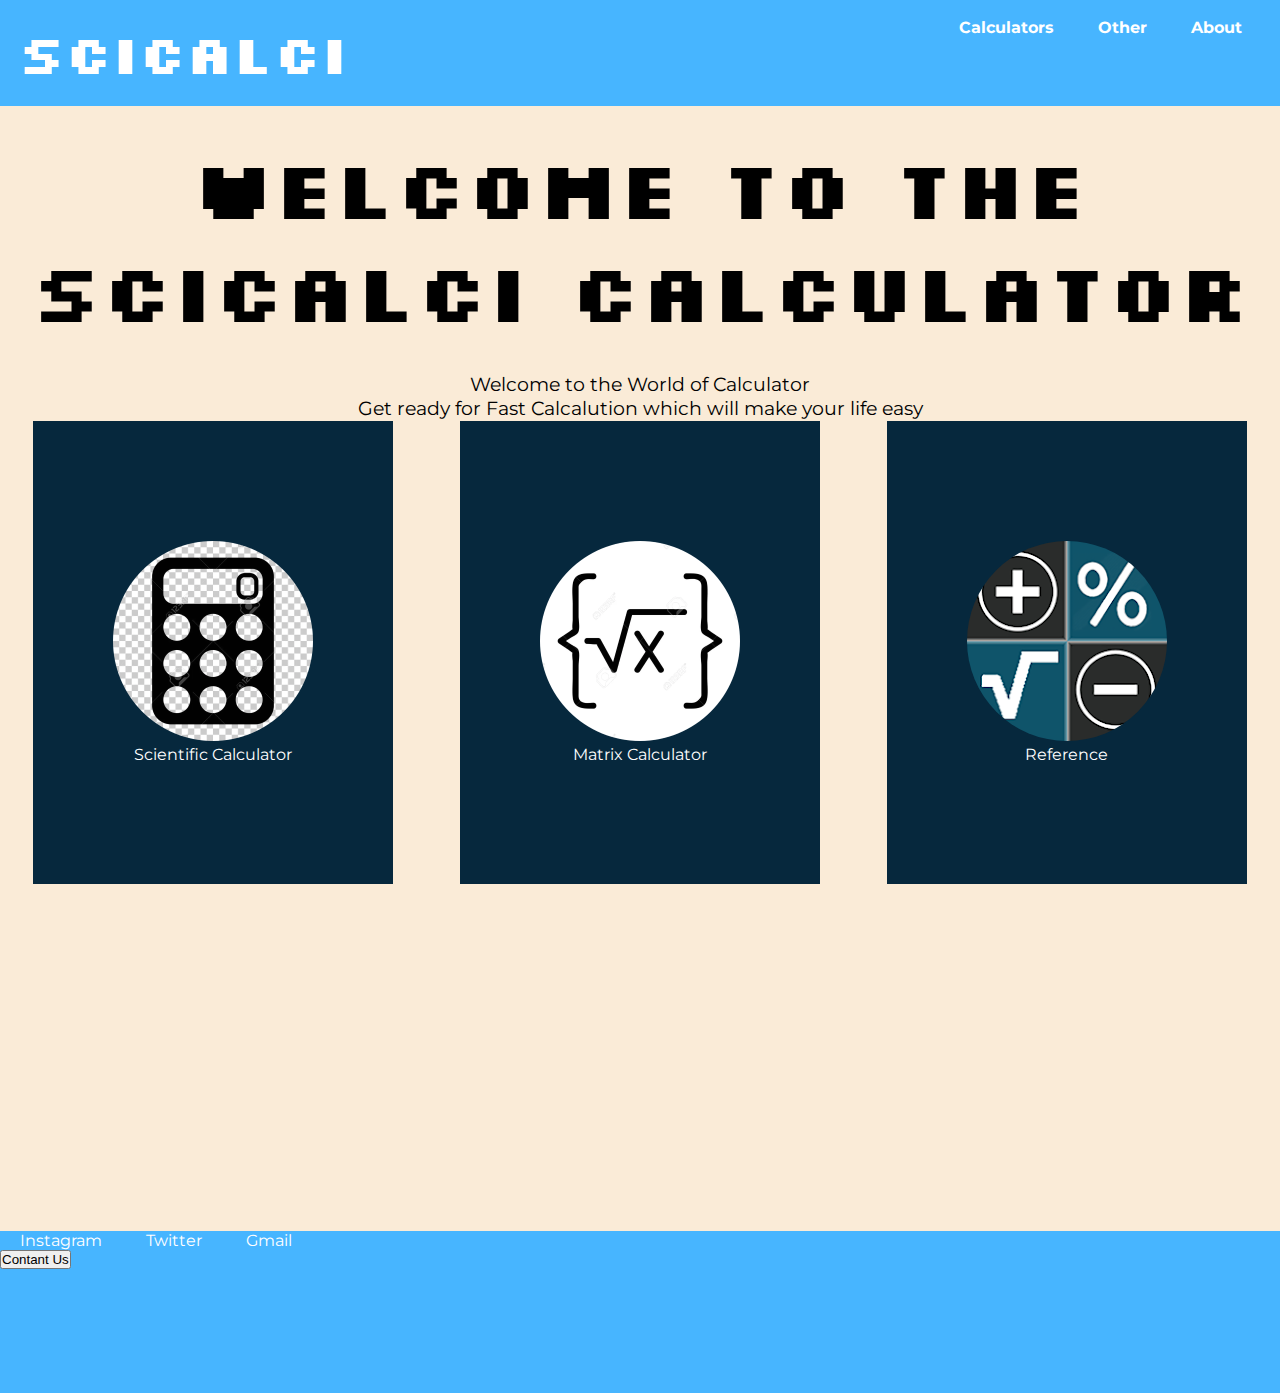
<file: index.html>
<!DOCTYPE html>
<html lang="en">
<head>
  <meta charset="UTF-8">
  <meta http-equiv="X-UA-Compatible" content="IE=edge">
  <meta name="viewport" content="width=device-width, initial-scale=1.0">
  <title>Mini Project</title>
  <!-- css sheet -->
  <link href="https://cdn.jsdelivr.net/npm/bootstrap@5.2.2/dist/css/bootstrap.min.css" rel="stylesheet" integrity="sha384-Zenh87qX5JnK2Jl0vWa8Ck2rdkQ2Bzep5IDxbcnCeuOxjzrPF/et3URy9Bv1WTRi" crossorigin="anonymous">

  <!-- js sheet -->
  <script src="https://cdn.jsdelivr.net/npm/bootstrap@5.2.2/dist/js/bootstrap.bundle.min.js" integrity="sha384-OERcA2EqjJCMA+/3y+gxIOqMEjwtxJY7qPCqsdltbNJuaOe923+mo//f6V8Qbsw3" crossorigin="anonymous"></script>
  <script src="https://cdn.jsdelivr.net/npm/@popperjs/core@2.11.6/dist/umd/popper.min.js" integrity="sha384-oBqDVmMz9ATKxIep9tiCxS/Z9fNfEXiDAYTujMAeBAsjFuCZSmKbSSUnQlmh/jp3" crossorigin="anonymous"></script>
<script src="https://cdn.jsdelivr.net/npm/bootstrap@5.2.2/dist/js/bootstrap.min.js" integrity="sha384-IDwe1+LCz02ROU9k972gdyvl+AESN10+x7tBKgc9I5HFtuNz0wWnPclzo6p9vxnk" crossorigin="anonymous"></script>

<!-- mera stylesheet -->
<link rel="stylesheet" href="util.css">

<!-- font link -->
<link rel="preconnect" href="https://fonts.googleapis.com">
<link rel="preconnect" href="https://fonts.gstatic.com" crossorigin>
<link href="https://fonts.googleapis.com/css2?family=Montserrat:wght@400;800&family=Silkscreen&display=swap" rel="stylesheet"> 

</body>
</head>
<body>
  <header class="nava">
    <nav class="nab">
      <div class="nas non">
       <p1><a class="text1" href="index.html"> SciCalci </a></p1>
      </div>
      <div class="nas">
        <ul>
          <li class="init"><a  class="text" href=""><strong>Calculators</strong></a></li>
          <li class="init"><a  class="text" href=""><strong>Other</strong></a></li>
          <li class="init"><a  class="text" href=""><strong>About</strong></a></li>
        </ul>
      </div>
    </nav>
  </header>
  <main class="veiw">
    <div class="cen">
      <h1> Welcome to the SciCalci Calculator </h1>
      <p class="size">Welcome to the World of Calculator</p>
      <P class="size">Get ready for Fast Calcalution which will make your life easy</p>
    </div>
    <div class="nab ">
      <div class="clr  col-lg-3">
        <p><img class="noice" src="Calculator-modified.png"  alt="Calculator"></p>
        <p><a class="text" href="sample2cal.html"> Scientific Calculator </a></p>
      </div>
      <div class="clr  col-lg-3">
        <p><img class="noice" src="formula-modified.png" alt="Maths formula Calculator"></p>
        <p><a class="text" href="matrix-cal.html"> Matrix Calculator </a></p>
      </div>
      <div class="clr col-lg-3">
        <p><img class="noice" src="more-modified.png" alt="Much More"></p>
        <p><a class="text" href="MatrixReference1[1].pdf"> Reference </a></p>
      </div>
    </div>
  </main>
  <footer class="lower">
    <div>
      <ul class="d-flex justify-content-center">
        <li class="init"><a  class="text" href="">Instagram</a></li>
        <li class="init"><a  class="text" href="">Twitter</a></li>
        <li class="init"><a  class="text" href="">Gmail</a></li>
      </ul>
    </div>
        <div class="d-flex justify-content-center"><button class="btn btn-outline-primary">Contant Us</button></div>
  </footer>
</body>
</html>
</file>
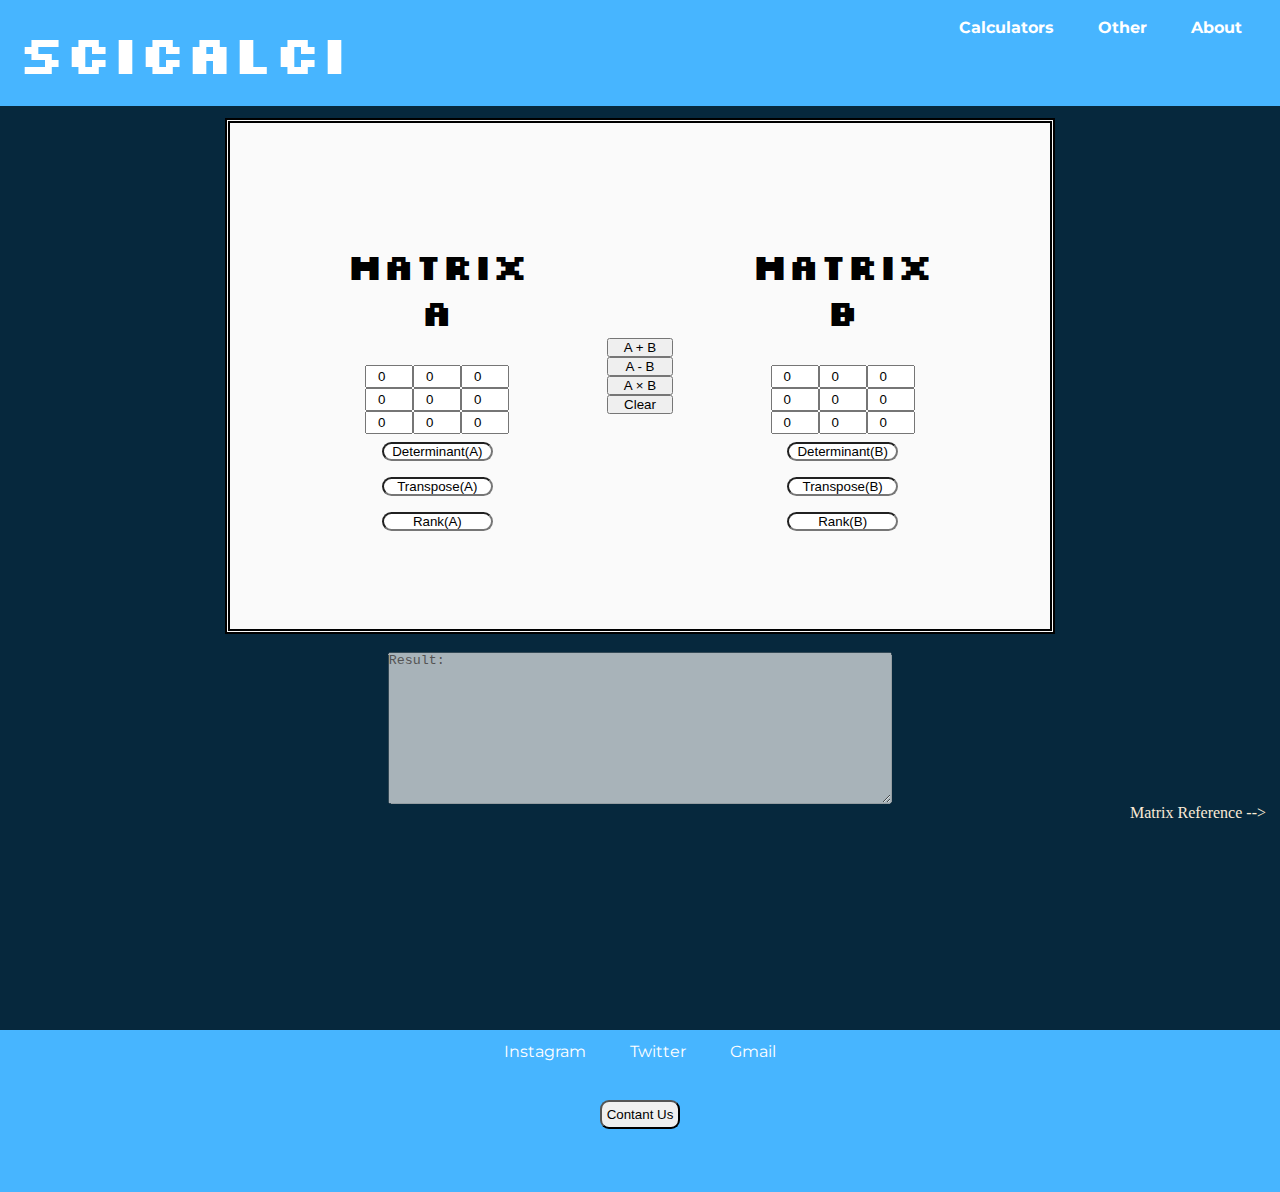
<file: matrix-cal.html>
<!DOCTYPE html>
<html lang="en">
<head>
    <meta charset="UTF-8">
	<meta http-equiv="X-UA-Compatible" content="IE=edge">
    <meta name="viewport" content="width=device-width, initial-scale=1.0">
    <title>Matrix Calculator</title>

    <!-- <link href="https://cdn.jsdelivr.net/npm/bootstrap@5.2.2/dist/css/bootstrap.min.css" rel="stylesheet" integrity="sha384-Zenh87qX5JnK2Jl0vWa8Ck2rdkQ2Bzep5IDxbcnCeuOxjzrPF/et3URy9Bv1WTRi" crossorigin="anonymous">  -->
     <!-- js sheet -->
     <!-- <script src="https://cdn.jsdelivr.net/npm/bootstrap@5.2.2/dist/js/bootstrap.bundle.min.js" integrity="sha384-OERcA2EqjJCMA+/3y+gxIOqMEjwtxJY7qPCqsdltbNJuaOe923+mo//f6V8Qbsw3" crossorigin="anonymous"></script>
     <script src="https://cdn.jsdelivr.net/npm/@popperjs/core@2.11.6/dist/umd/popper.min.js" integrity="sha384-oBqDVmMz9ATKxIep9tiCxS/Z9fNfEXiDAYTujMAeBAsjFuCZSmKbSSUnQlmh/jp3" crossorigin="anonymous"></script>
    <script src="https://cdn.jsdelivr.net/npm/bootstrap@5.2.2/dist/js/bootstrap.min.js" integrity="sha384-IDwe1+LCz02ROU9k972gdyvl+AESN10+x7tBKgc9I5HFtuNz0wWnPclzo6p9vxnk" crossorigin="anonymous"></script> -->
    
    <!-- mera stylesheet -->
    <link rel="stylesheet" href="style3.css">
    <link rel="stylesheet" href="util.css">
    
    <!-- mera js sheet -->
    <!-- <script src="matrix-cal.js"></script> -->
    
    <!-- font link -->
    <link rel="preconnect" href="https://fonts.googleapis.com">
    <link rel="preconnect" href="https://fonts.gstatic.com" crossorigin>
    <link href="https://fonts.googleapis.com/css2?family=Montserrat:wght@400;800&family=Silkscreen&display=swap" rel="stylesheet"> 

    <link rel="stylesheet" href=" https://stackpath.bootstrapcdn.com/font-awesome/4.7.0/css/font-awesome.min.css">

</head>
<body>
    <header class="nava">
        <nav class="nab">
          <div class="nas non">
           <p1><a class="text1" href="index.html"> SciCalci </a></p1>
          </div>
          <div class="nas">
            <ul>
              <li class="init"><a  class="text" href=""><strong>Calculators</strong></a></li>
              <li class="init"><a  class="text" href=""><strong>Other</strong></a></li>
              <li class="init"><a  class="text" href=""><strong>About</strong></a></li>
            </ul>
          </div>
        </nav>
      </header>
    <section class="d-flex" id="banner">
    <div id="upper">
        <div id="matrix1" class="parent">
            <h1 class="title">Matrix A</h1>
            <input type="number" class="m1r1" value="0"/>
            <input type="number" class="m1r1" value="0"/>
            <input type="number" class="m1r1" value="0"/>
            <input type="number" class="m1r2" value="0"/>
            <input type="number" class="m1r2" value="0"/>
            <input type="number" class="m1r2" value="0"/>
            <input type="number" class="m1r3" value="0"/>
            <input type="number" class="m1r3" value="0"/>
            <input type="number" class="m1r3" value="0"/>
            <div class="functions">
                <input type="btn" class="function" value="Determinant(A)" onclick="mc.calDeterminantA()"/>
                <input type="btn" class="function" value="Transpose(A)" onclick="mc.transposeMatrixA()"/>
                <input type="btn" class="function" value="Rank(A)" onclick="mc.calRankA()"/>
            </div>
        </div>
        <div id="operations">
            <input class="operation" type="button" value="A + B" onclick="mc.addMatrix()"/>
            <input class="operation" type="button" value="A - B" onclick="mc.subtractMatrix()"/>
            <input class="operation" type="button" value="A &times B" onclick="mc.multiplyMatrix()"/>
            <input type="button" class="operation" value="Clear" onclick="mc.clear()"/>
        </div>
        <div id="matrix2" class="parent">
             <h1 class="title">Matrix B</h1>
             <input type="number" class="m2r1" value="0"/>
             <input type="number" class="m2r1" value="0"/>
             <input type="number" class="m2r1" value="0"/>
             <input type="number" class="m2r2" value="0"/>
             <input type="number" class="m2r2" value="0"/>
             <input type="number" class="m2r2" value="0"/>
             <input type="number" class="m2r3" value="0"/>
             <input type="number" class="m2r3" value="0"/>
             <input type="number" class="m2r3" value="0"/>
             <div class="functions">
                <input type="btn" class="function" value="Determinant(B)" onclick="mc.calDeterminantB()"/>
                <input type="btn" class="function" value="Transpose(B)" onclick="mc.transposeMatrixB()"/>
                <input type="btn" class="function" value="Rank(B)" onclick="mc.calRankB()"/>
            </div>
        </div>
    </div>
    <br>
    <div id="lower">
        <textarea wrap="soft" id="console" cols="20" rows="10" disabled>Result:</textarea>
    </div>
    <div class="reference-box">
      <a class="color" href="MatrixReference1[1].pdf">Matrix Reference --></a>
    </div>
</section>
<footer class="lower"> 
    <div>
      <ul class="d-flex justify-content-center">
        <li class="init"><a  class="text" href="">Instagram</a></li>
        <li class="init"><a  class="text" href="">Twitter</a></li>
        <li class="init"><a  class="text" href="">Gmail</a></li>
      </ul>
    </div>
        <div class="d-flex justify-content-center"><button class="btn btn-outline-primary position">Contant Us</button></div>
  </footer>
  <script>
    class MatrixCalculator {
	constructor() {
		this.matrixA = [];
		this.matrixB = [];
		for(var i=0; i<3; i++) {
			this.matrixA[i] = [];
			this.matrixB[i] = [];
		}
		
		this.AxDimension = 3;
		this.AyDimension = 3;
		this.BxDimension = 3;
		this.ByDimension = 3;
	}
	calculateDimensions() {
		this.AxDimension = 3;
		this.AyDimension = 3;
		
		var count = 2;
		while (count>=0 && this.matrixA[0][count]==0 && this.matrixA[1][count]==0 && this.matrixA[2][count]==0) {
			this.AxDimension--;
			count--;
		}
		count = 2;
		while (count>=0 && this.matrixA[count][0]==0 && this.matrixA[count][1]==0 && this.matrixA[count][2]==0) {
			this.AyDimension--;
			count--;
		}
		this.BxDimension = 3;
		this.ByDimension = 3;
		
		var count = 2;
		while (count>=0 && this.matrixB[0][count]==0 && this.matrixB[1][count]==0 && this.matrixB[2][count]==0) {
			this.BxDimension--;
			count--;
		}
		count = 2;
		while (count>=0 && this.matrixB[count][0]==0 && this.matrixB[count][1]==0 && this.matrixB[count][2]==0) {
			this.ByDimension--;
			count--;
		}		
	}
    rebuildMatrix() {
		var row1 = document.getElementsByClassName("m1r1");
		var row2 = document.getElementsByClassName("m1r2");
		var row3 = document.getElementsByClassName("m1r3");
		for (var i=0; i<3; i++) {
			this.matrixA[0][i] = row1[i].value;
			this.matrixA[1][i] = row2[i].value;
			this.matrixA[2][i] = row3[i].value;
		}
		row1 = document.getElementsByClassName("m2r1");
		row2 = document.getElementsByClassName("m2r2");
		row3 = document.getElementsByClassName("m2r3");
		for (var i=0; i<3; i++) {
			this.matrixB[0][i] = row1[i].value;
			this.matrixB[1][i] = row2[i].value;
			this.matrixB[2][i] = row3[i].value;
		}
		this.calculateDimensions();
	}
    calDeterminantA() {
		this.rebuildMatrix();
		if (this.AxDimension!=this.AyDimension) {
			this.determinantA=null;
			this.printOnConsole("Non-square matrix, determinant cannot be calculated.");
			return;
		}
		var determinant;
		if (this.AxDimension==1) {
			determinant = this.matrixA[0][0];
		}
		if (this.AxDimension==2) {
			determinant = (this.matrixA[0][0]*this.matrixA[1][1])-(this.matrixA[0][1]*this.matrixA[1][0]);
		}
		if (this.AxDimension==3) {
			var op1, op2, op3, r1, r2, r3;
			op1 = this.matrixA[0][0]*this.matrixA[1][1]*this.matrixA[2][2];
			op2 = this.matrixA[0][1]*this.matrixA[1][2]*this.matrixA[2][0];
			op3 = this.matrixA[0][2]*this.matrixA[1][0]*this.matrixA[2][1];
			r1 = this.matrixA[0][2]*this.matrixA[1][1]*this.matrixA[2][0];
			r2 = this.matrixA[0][0]*this.matrixA[1][2]*this.matrixA[2][1];
			r3 = this.matrixA[0][1]*this.matrixA[1][0]*this.matrixA[2][2];
			determinant = Math.round((op1+op2+op3-r1-r2-r3)*100)/100;
		}
		this.determinantA = determinant;
		let det;
		if(localStorage.getItem('Determinant(A)')===null){
			det=[];
		}else{
			det=JSON.parse(localStorage.getItem('Determinant(A)'));
		}
		det.push(determinant);
		localStorage.setItem('Determinant(A)',JSON.stringify(det));

		this.printOnConsole("Determinant of matrix A: "+determinant)
		return;
	}

    transposeMatrixA() {
		this.rebuildMatrix();
		var string = "Transposition result of matrix A:\r";
		for (var i =0; i<this.AxDimension; i++) {
			for (var j=0; j<this.AyDimension; j++) {
				string=string+"\t"+this.matrixA[j][i];
			}
			string=string+"\r";
		}
		this.printOnConsole(string);
	}
	
	calRankA() {
		this.rebuildMatrix();
		
		var rank = this.AxDimension;
		var row = this.AyDimension;
		var mat = this.matrixA;
		
		for (row = 0; row < rank; row++) { 
			if (mat[row][row]) { 
			   for (var col = 0; col < this.AyDimension; col++) { 
				   if (col != row) { 
					 var mult = Math.round(mat[col][row] / mat[row][row]*100)/100; 
					 for (var i = 0; i < rank; i++) 
					   mat[col][i] -= mult * mat[row][i]; 
				  } 
			   } 
			} 
			else
			{ 
				var reduce = true; 
				for (var i = row + 1; i < this.AyDimension;  i++) 
				{ 
					if (mat[i][row]) 
					{ 
						var aux = mat[row];
						mat[row] = math[i];
						math[i] = aux;
						reduce = false; 
						break; 
					} 
				} 
				if (reduce) 
				{ 
					rank--; 
					for (i = 0; i < this.AyDimension; i++) 
						mat[i][row] = mat[i][rank]; 
				} 
				row--; 
			} 
		} 
		let rankA;
		if(localStorage.getItem('Rank(A)')===null){
			rankA=[];
		}else{
			rankA=JSON.parse(localStorage.getItem('Rank(A)'));
		}
		rankA.push(rank);
		localStorage.setItem('Rank(A)',JSON.stringify(rankA));
		this.printOnConsole("Rank of matrix A: "+rank); 		
	}

	clear(){
       this.printOnConsole(document.getElementById('console').value = 'Result:');

	}
    addMatrix() {
		this.rebuildMatrix();
		if (this.AxDimension!=this.AyDimension) {
			this.printOnConsole("Matrices have different dimmensions.");
			return;
		}
		var result = [];
		for(var i=0; i<3; i++) 
			result[i]=[];
		for (i =0; i<this.AyDimension; i++) {
			for (var j=0; j<this.AxDimension; j++) {
				result[i][j]=Math.round((parseFloat(this.matrixA[i][j])+parseFloat(this.matrixB[i][j]))*100)/100;
			}
		}
		var string = "Addition result:\r";
		for (i =0; i<this.AyDimension; i++) {
			for (var j=0; j<this.AxDimension; j++) {
				string=string+"\t"+result[i][j];
			}
			string=string+"\r";
		}
		this.printOnConsole(string);
	}
    
	subtractMatrix() {
		this.rebuildMatrix();
		if (this.AxDimension!=this.AyDimension) {
			this.printOnConsole("Matrices have different dimmensions.");
			return;
		}
		var result = [];
		for(var i=0; i<3; i++) 
			result[i]=[];
		for (i =0; i<this.AyDimension; i++) {
			for (var j=0; j<this.AxDimension; j++) {
				result[i][j]=Math.round((parseFloat(this.matrixA[i][j])-parseFloat(this.matrixB[i][j]))*100)/100;
			}
		}
		var string = "Subtraction result:\r";
		for (i =0; i<this.AyDimension; i++) {
			for (var j=0; j<this.AxDimension; j++) {
				string=string+"\t"+result[i][j];
			}
			string=string+"\r";
		}
		this.printOnConsole(string);
	}
	
	multiplyMatrix() {
		this.rebuildMatrix();
		if (this.AxDimension!=this.ByDimension) {
			this.printOnConsole("Number of columns on A is different from number of rows on B.");
			return;
		}
		var result = [];
		for(var i=0; i<3; i++) 
			result[i]=[];
		i=0;
		var j=0;
		var rowsRes = this.AyDimension;
		var columnsRes = this.BxDimension;
		
		for (i=0; i<rowsRes; i++) {
			for (j=0; j<columnsRes; j++) {
				result[i][j] = this.matrixA[i][0]*this.matrixB[0][j]+this.matrixA[i][1]*this.matrixB[1][j]+this.matrixA[i][2]*this.matrixB[2][j];
				result[i][j] = Math.round(result[i][j]*100)/100;
			}
		}
		var string = "Multiplication result:\r";
		for (i=0; i<rowsRes; i++) {
			for (j=0; j<columnsRes; j++) {
				string=string+"\t"+result[i][j];
			}
			string=string+"\r";
		}
		this.printOnConsole(string);
	}
	calDeterminantB() {
		this.rebuildMatrix();
		if (this.BxDimension!=this.ByDimension) {
			this.determinantB=null;
			this.printOnConsole("Non-square matrix, determinant cannot be calculated.");
			return;
		}
		var determinant;
		if (this.BxDimension==1) {
			determinant = this.matrixB[0][0];
		}
		if (this.BxDimension==2) {
			determinant = (this.matrixB[0][0]*this.matrixB[1][1])-(this.matrixB[0][1]*this.matrixB[1][0]);
		}
		if (this.BxDimension==3) {
			var op1, op2, op3, r1, r2, r3;
			op1 = this.matrixB[0][0]*this.matrixB[1][1]*this.matrixB[2][2];
			op2 = this.matrixB[0][1]*this.matrixB[1][2]*this.matrixB[2][0];
			op3 = this.matrixB[0][2]*this.matrixB[1][0]*this.matrixB[2][1];
			r1 = this.matrixB[0][2]*this.matrixB[1][1]*this.matrixB[2][0];
			r2 = this.matrixB[0][0]*this.matrixB[1][2]*this.matrixB[2][1];
			r3 = this.matrixB[0][1]*this.matrixB[1][0]*this.matrixB[2][2];
			determinant = Math.round((op1+op2+op3-r1-r2-r3)*100)/100;
		}
		this.determinantB = determinant;
		let det;
		if(localStorage.getItem('Determinant(B)')===null){
			det=[];
		}else{
			det=JSON.parse(localStorage.getItem('Determinant(B)'));
		}
		det.push(determinant);
		localStorage.setItem('Determinant(B)',JSON.stringify(det));
		this.printOnConsole("Determinant of matrix B: "+determinant)
		return;
	}

    transposeMatrixB() {
		this.rebuildMatrix();
		var string = "Transposition result of matrix B:\r";
		for (var i =0; i<this.BxDimension; i++) {
			for (var j=0; j<this.ByDimension; j++) {
				string=string+"\t"+this.matrixB[j][i];
			}
			string=string+"\r";
		}
		this.printOnConsole(string);
	}
	calRankB() {
		this.rebuildMatrix();
		
		var rank = this.BxDimension;
		var row = this.ByDimension;
		var mat = this.matrixB;
		
		for (row = 0; row < rank; row++) { 
			if (mat[row][row]) { 
			   for (var col = 0; col < this.ByDimension; col++) { 
				   if (col != row) { 
					 var mult = Math.round(mat[col][row] / mat[row][row]*100)/100; 
					 for (var i = 0; i < rank; i++) 
					   mat[col][i] -= mult * mat[row][i]; 
				  } 
			   } 
			} 
			else
			{ 
				var reduce = true; 
				for (var i = row + 1; i < this.ByDimension;  i++) 
				{ 
					if (mat[i][row]) 
					{ 
						var aux = mat[row];
						mat[row] = math[i];
						math[i] = aux;
						reduce = false; 
						break; 
					} 
				} 
				if (reduce) 
				{ 
					rank--; 
					for (i = 0; i < this.ByDimension; i++) 
						mat[i][row] = mat[i][rank]; 
				} 
				row--; 
			} 
		} 
		let rankB;
		if(localStorage.getItem('Rank(B)')===null){
			rankB=[];
		}else{
			rankB=JSON.parse(localStorage.getItem('Rank(B)'));
		}
		rankB.push(rank);
		localStorage.setItem('Rank(B)',JSON.stringify(rankB));
		this.printOnConsole("Rank of matrix B: "+rank); 		
	}
	printOnConsole(val) {
		document.getElementById("console").value = val;
	}
}
var mc = new MatrixCalculator();
  </script>
</body>
</html>
</file>
<file: util.css>
*{
    margin: 0;
    padding: 0;
}
.nava{
    background-color:#47B5FF;
    z-index: 1;
}
.nab{
    display: flex;
    justify-content: space-between;
}
.nas{
    padding: 18px;
    color: white;
}
.text{
    text-decoration: none;
    color: white;
}
.text1{
    text-decoration: none;
    color: white;
    font-family: 'Silkscreen', cursive;
}
.init{
    align-items: center;
    display: inline;
    padding :15px 20px ;
}
.veiw{
    height: 125vh;
    align-items: center;
    background-color: antiquewhite;
}
.cen{
    height: 35vh;
    text-align: center;
}
h1{
    font-weight:bolder;
    padding: 30px;
    font-size: 9vh;
    font-family: 'Silkscreen', cursive;
}
.clr{
    background-color: #06283D;
    margin: auto;
    padding: 120px 80px ;
    text-align: center  ;
}
.noice{
    align-items: center;
}
.clr .init :hover{
    cursor: pointer;
}
.lower{
    height: 18vh;
    background-color:#47B5FF; 
}  
.non{
    font-size: 6vh;
    font-weight:bolder;
    font-family: 'Silkscreen', cursive;
    text-decoration: none
}
p , .text {
    font-family: 'Montserrat', sans-serif;
} 
.size {
    font-size: larger;
}
</file>
<file: style3.css>
p{
    text-align: center;
    display: block;
    margin:auto;
    color:#fff;
    font-size:70px;
    font-family: 'Kaushan Script',cursive;
}
#banner{
    background-size:cover;
    background-position: center;
    height:100vh;
    background-color: #06283D;

}
#upper{
    border-style: double;
    border-width: 5px 5px;;
    margin-left: auto;
    margin-right: auto;
    display: flex;
    flex-flow: row wrap;
    width: 40em;
    background: #fafafa;
    align-items: center;
    justify-content: space-around;
    padding: 10vh;
}
#matrix1 , #matrix2{
    order:1;
    width:9em;
    height:40%;
}
#operations {
    order:1;
    width: 5em;
    height: 40%;
    display: flex;
    flex-flow: row wrap;
    align-items: center;
    justify-content: center;
}
.operation{
    width: 5em;
    height: 10%;
}
.parent{
    display: flex;
    flex-flow: row wrap;
    width:9em;
    background: #fafafa;
    align-items: center;
    justify-content: center;
}
.title{
    order:1;
    width: 9em;
    height: 10%;
    text-align: center;
    font-size: 4vh;
}
.m1r1,.m2r1{
    order: 2;
    width: 3em;
    height: 10%;
    text-align: center;
    padding: 2px;
}
.m1r2,.m2r2{
    order: 3;
    width: 3em;
    height: 10%;
    text-align: center;
    padding: 2px;
}
.m1r3,.m2r3{
    order: 3;
    width: 3em;
    height: 10%;
    text-align: center;
    padding: 2px;
}
.functions{
    order: 5;
    width: 9em;
    height: 40%;
    display: flex;
    flex-flow: row wrap;
    align-items: center;
    justify-content: center;
}
.function{
    width: 8em;
    height: 10%;
    border-radius: 2em;
    text-align: center;
    margin: 8px;
}
#console{
    display: block;
    margin-left: auto;
    margin-right: auto;
    width: 40%;
    height: 50%;
}
.reference-box{
    border: antiquewhite;
    border-radius: 6px;
    text-align: end;
}
.color{
    color: antiquewhite;
    padding: 2px;
    text-decoration: none;
}
.d-flex{
    display: block;
    text-align: center;
    padding:12px;
}
.justify-content-center{
    justify-content: center;
}
.position{
    position: relative;
    bottom: -15px;
}
.btn{
    border-radius:9px;
    padding: 5px;
}
.btn:hover{
    border: blue;
    cursor: pointer;
}
.function ,.operation :hover{
    cursor:pointer;
}
</file>
